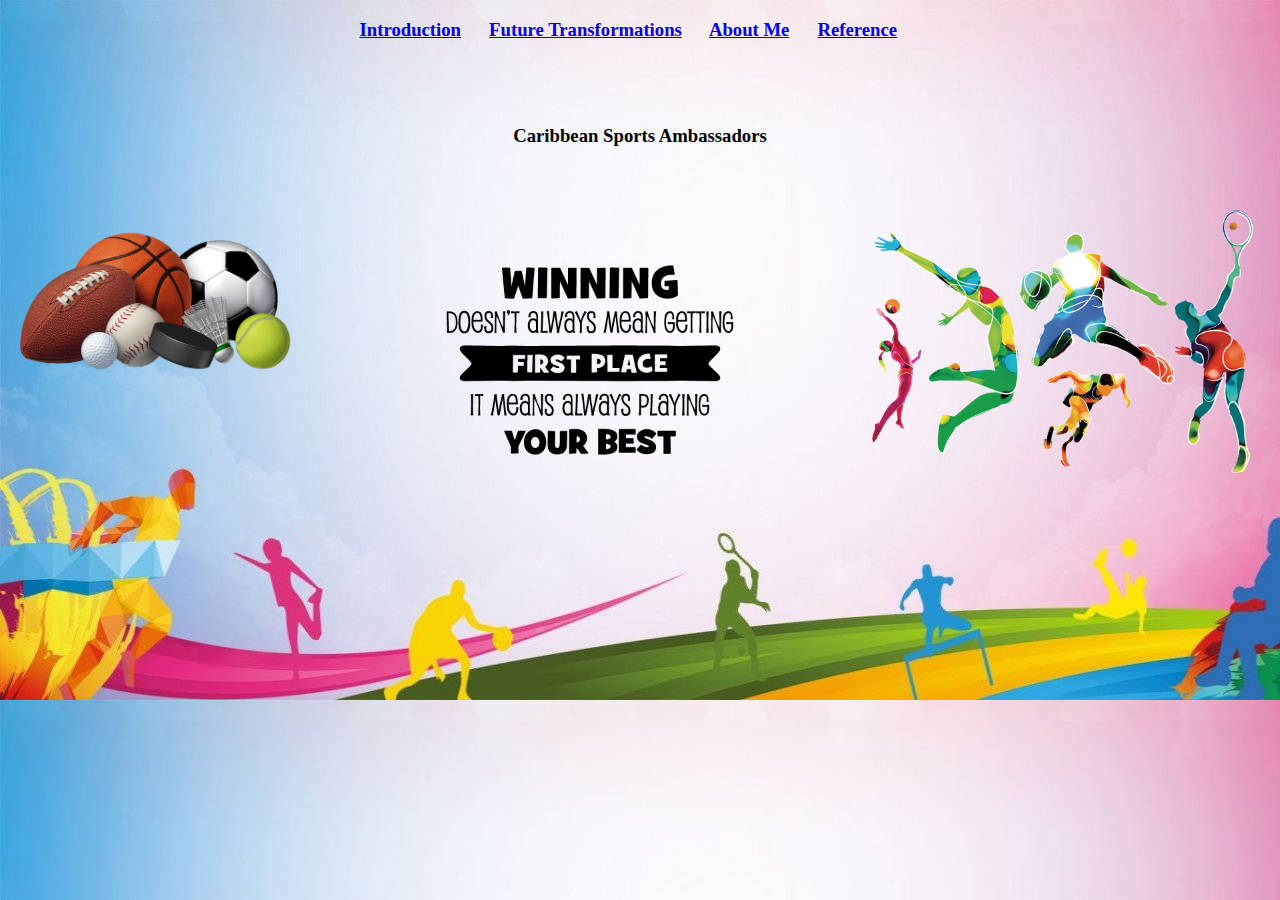
<file: index.html>
<!DOCTYPE html>
<!--Jermaine Cummings,1803522,Indivual assignment #1,sem2_19_20-->
<html >
<font face="times new roman">
<head>
	<title>Caribbean sports Ambassadors</title>
</head>
<body background="sports12.jpg" alink="yellow" vlink="black">
	<h3>
		<center>
		 <nav>
		 		<a href="Introduction.html">Introduction</a>&nbsp;&nbsp;&nbsp;&nbsp;&nbsp;
		 		<a href="Futuretransformation.html">Future Transformations</a>&nbsp;&nbsp;&nbsp;&nbsp;&nbsp;
		 		<a href="aboutme.html">About Me</a>&nbsp;&nbsp;&nbsp;&nbsp;&nbsp;
		 		<a href="reference.html">Reference</a>&nbsp;&nbsp;&nbsp;&nbsp;&nbsp;
		 </nav>
		 <br><br><br>
		 <p >Caribbean Sports Ambassadors</p>
		 <br><br>
		 <img src="sport.png" align="right" width="400">
		 <img src="sport1.png" align="left" width="300">
		 <img src="sport2.png" align="center" width="300">
		 </center>
	</h3>
</body>
</font>
</html>
</file>
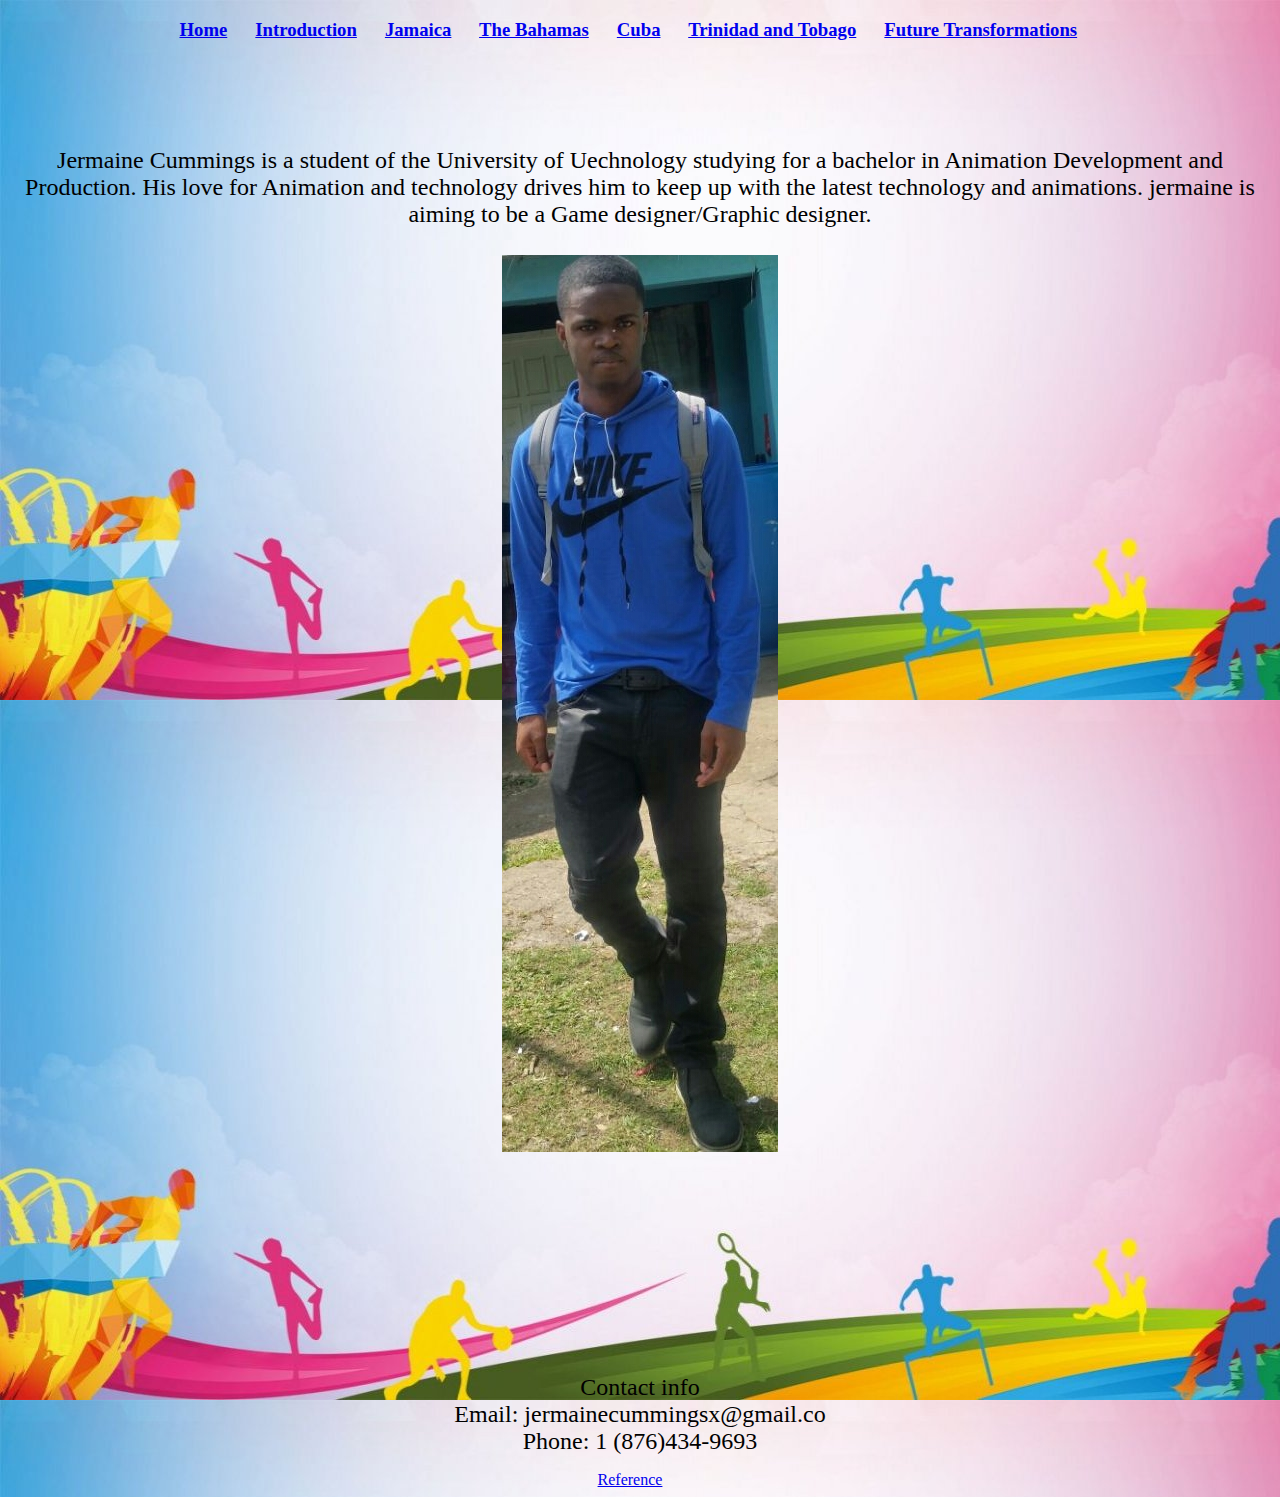
<file: aboutme.html>
<!DOCTYPE html>
<!--Jermaine Cummings,1803522,Indivual assignment #1,sem2_19_20-->
<html >
<font face="times new roman">
<head>
	<title>Caribbean sports Ambassadors</title>
</head>
<body background="sports12.jpg" alink="yellow" vlink="black">
	<h3>
		<center>
		 <nav>
		 	
		 		<a href="index.html">Home</a>&nbsp;&nbsp;&nbsp;&nbsp;&nbsp;
		 		<a href="Introduction.html">Introduction</a>&nbsp;&nbsp;&nbsp;&nbsp;&nbsp;
		 		<a href="jamaica.html">Jamaica</a>&nbsp;&nbsp;&nbsp;&nbsp;&nbsp;
		 		<a href="Bahamas.html">The Bahamas</a>&nbsp;&nbsp;&nbsp;&nbsp;&nbsp;
				<a href="Cuba.html">Cuba</a>&nbsp;&nbsp;&nbsp;&nbsp;&nbsp;
		 		<a href="Trinidad and Tobago.html">Trinidad and Tobago</a>&nbsp;&nbsp;&nbsp;&nbsp;&nbsp;
		 		<a href="Futuretransformation.html">Future Transformations</a>&nbsp;&nbsp;&nbsp;&nbsp;&nbsp;
		 </center>
	</h3>
	<br><br><br><br>
	<p>
		<center>
		<font face="times new roman" size="5">
			Jermaine Cummings is a student of the University of Uechnology studying for a bachelor in Animation Development and Production. His love for Animation and technology drives him to keep up with the latest technology and animations. jermaine is aiming to be a Game designer/Graphic designer.
			<br><br>
			<img src="me2.jpg">
			<br><br><br><br><br><br><br><br><br>
			Contact info
			<Br>
			Email: jermainecummingsx@gmail.co
			<br>
			Phone: 1 (876)434-9693

		 </font>
		</p>
		</center>
	<footer>
		<center>
		 	<a href="reference.html">Reference</a>&nbsp;&nbsp;&nbsp;&nbsp;&nbsp;
		 </center>
	</footer>
</body>
</font>
</html>
</file>
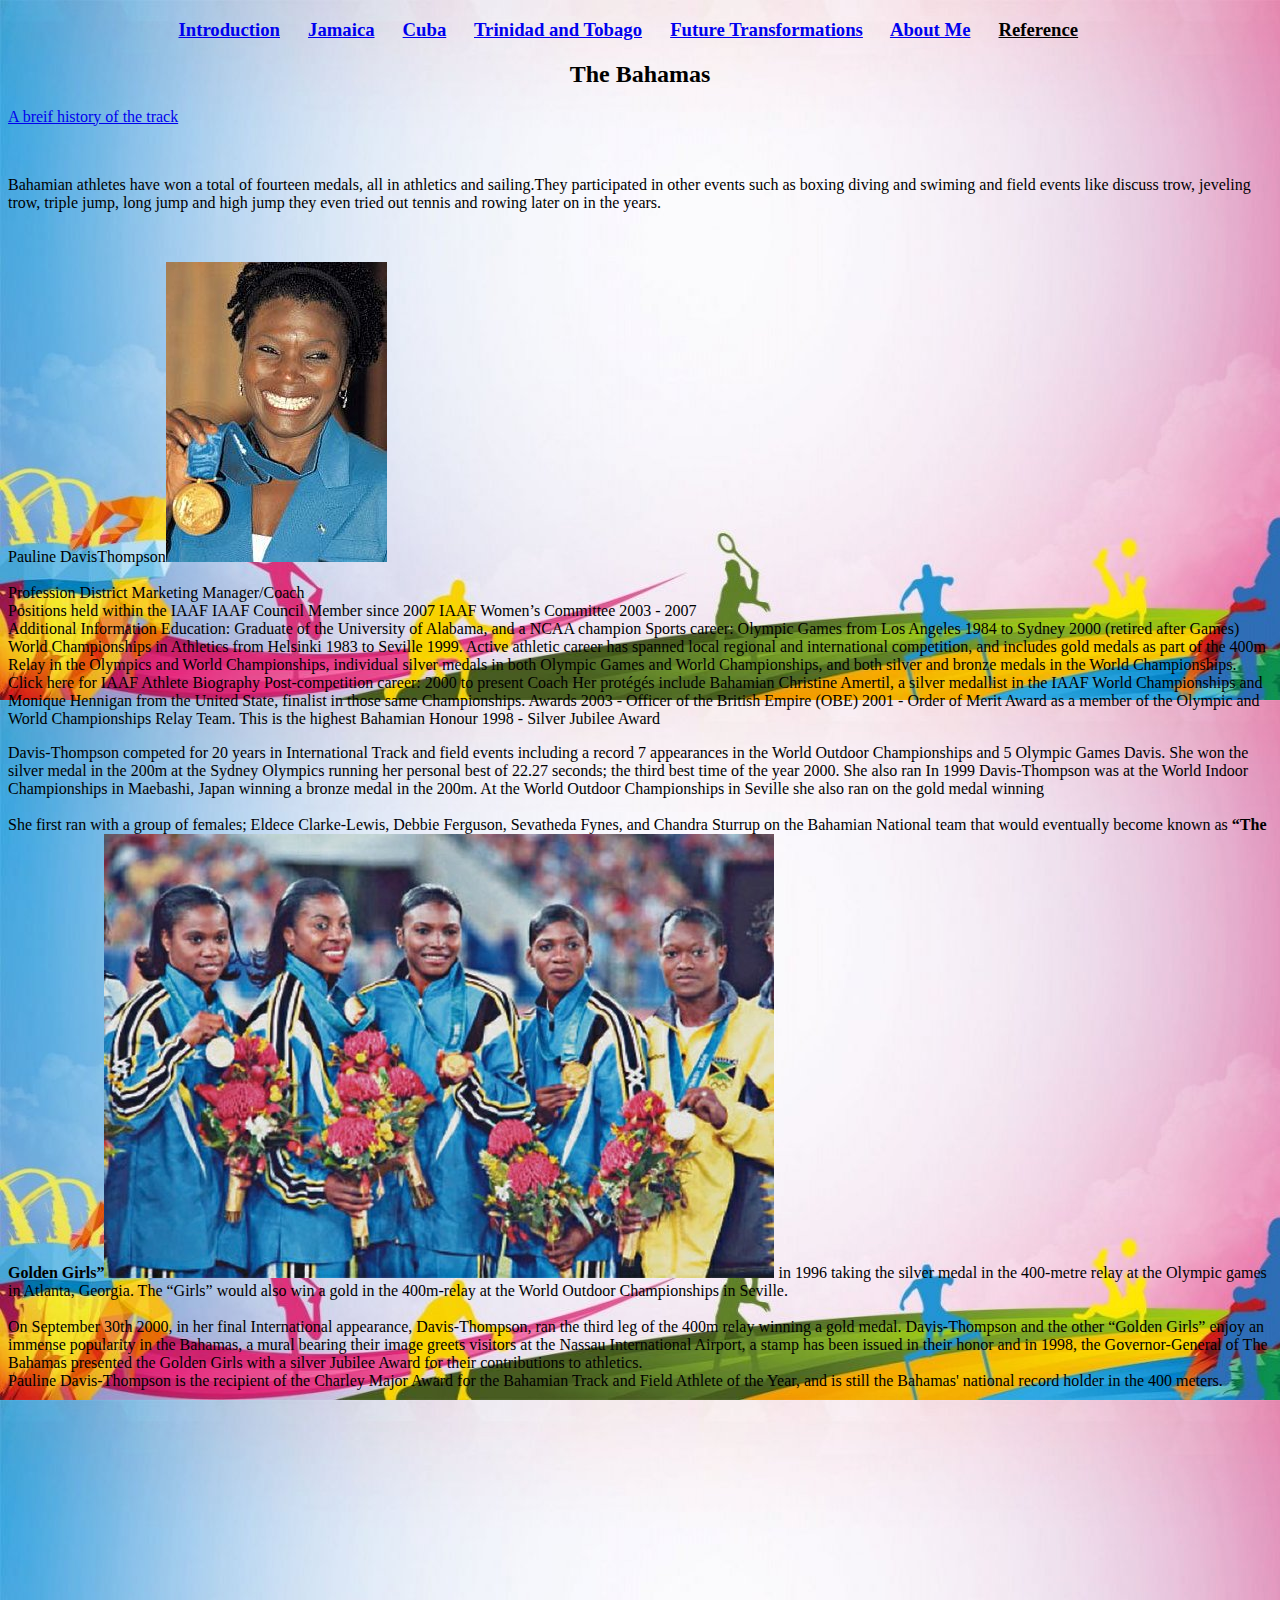
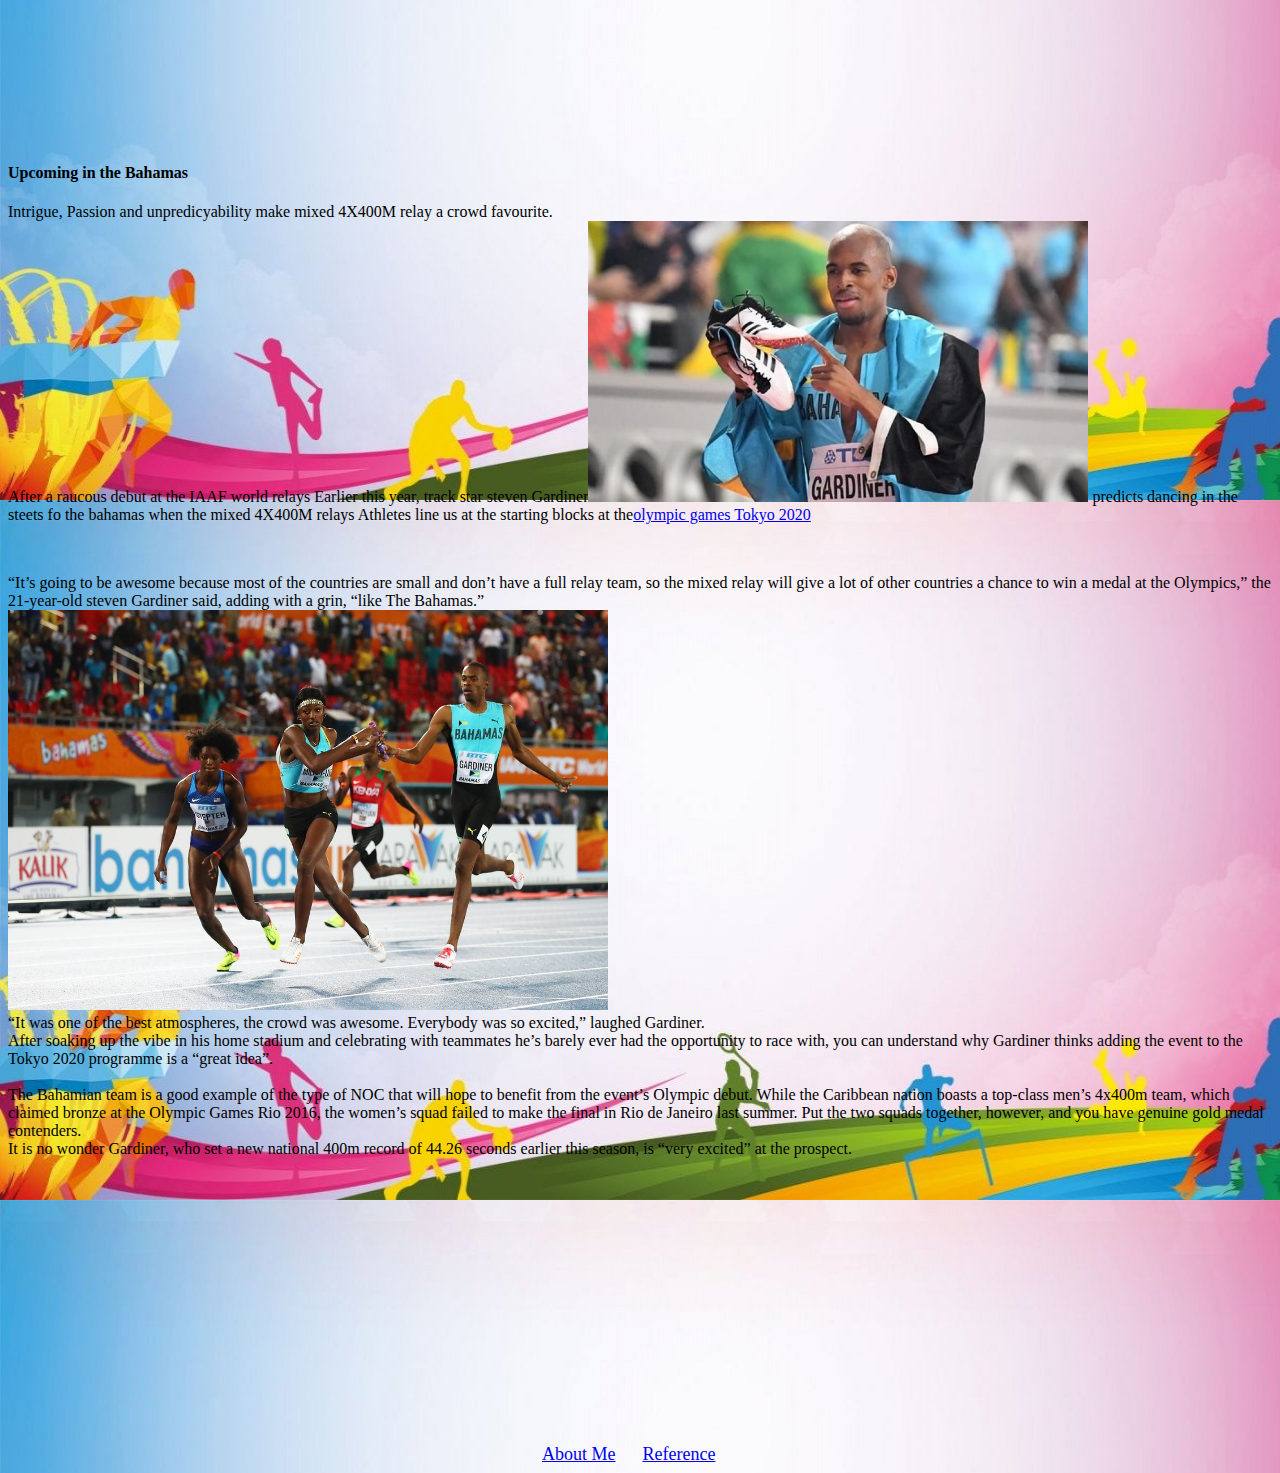
<file: Bahamas.html>
<!DOCTYPE html>
<!--Jermaine Cummings,1803522,Indivual assignment #1,sem2_19_20-->
<html >
<font face="times new roman">
<head>
	<title>Caribbean sports Ambassadors</title>
</head>
<body background="sports12.jpg" alink="yellow" vlink="black">
	<h3>
		<center>
		 <nav>
		 		<a href="Introduction.html">Introduction</a>&nbsp;&nbsp;&nbsp;&nbsp;&nbsp;
		 		<a href="jamaica.html">Jamaica</a>&nbsp;&nbsp;&nbsp;&nbsp;&nbsp;
				<a href="Cuba.html">Cuba</a>&nbsp;&nbsp;&nbsp;&nbsp;&nbsp;
		 		<a href="Trinidad and Tobago.html">Trinidad and Tobago</a>&nbsp;&nbsp;&nbsp;&nbsp;&nbsp;
		 		<a href="Futuretransformation.html">Future Transformations</a>&nbsp;&nbsp;&nbsp;&nbsp;&nbsp;
		 		<a href="aboutme.html">About Me</a>&nbsp;&nbsp;&nbsp;&nbsp;&nbsp;
		 		<a href="">Reference</a>&nbsp;&nbsp;&nbsp;&nbsp;&nbsp;
		 </nav>
		 </center>
	</h3>
	<h2 align="center">The Bahamas</h2>
	<p><p><a href="history.html">A breif history of the track</a></p>
	<br>
	<p>Bahamian athletes have won a total of fourteen medals, all in athletics and sailing.They participated in other events such as boxing diving and swiming and field events like discuss trow, jeveling trow, triple jump, long jump and high jump they even tried out tennis and rowing later on in the years.</p>
	<br>
	<p>Pauline DavisThompson<img src="pauline1.png">
<br><br>
Profession
District Marketing Manager/Coach
<br>
Positions held within the IAAF
IAAF Council Member since 2007
IAAF Women’s Committee 2003 - 2007
<br>
Additional Information
Education:
Graduate of the University of Alabama, and a NCAA champion
Sports career:
Olympic Games from Los Angeles 1984 to Sydney 2000 (retired after Games)
World Championships in Athletics from Helsinki 1983 to Seville 1999.
Active athletic career has spanned local regional and international competition, and includes gold medals as part of the 400m Relay in the Olympics and World Championships, individual silver medals in both Olympic Games and World Championships, and both silver and bronze medals in the World Championships.
Click here for IAAF Athlete Biography
Post-competition career:
2000 to present   Coach
Her protégés include Bahamian Christine Amertil, a silver medallist in the IAAF World Championships and Monique Hennigan from the United State, finalist in those same Championships.

Awards
2003 - Officer of the British Empire (OBE)
2001 - Order of Merit Award as a member of the Olympic and World Championships Relay Team. This is the highest Bahamian Honour
1998 - Silver Jubilee Award</p>
<p>Davis-Thompson competed for 20 years in International Track and field events including a record 7 appearances in the World Outdoor Championships and 5 Olympic Games Davis. She won the silver medal in the 200m at the Sydney Olympics running her personal best of 22.27 seconds; the third best time of the year 2000. She also ran In 1999 Davis-Thompson was at the World Indoor Championships in Maebashi, Japan winning a bronze medal in the 200m. At the World Outdoor Championships in Seville she also ran on the gold medal winning
<br><br>
She first ran with a group of females; Eldece Clarke-Lewis, Debbie Ferguson, Sevatheda Fynes, and Chandra Sturrup on the Bahamian National team that would eventually become known as<b> “The Golden Girls”</b><img src="golden.jpg"> in 1996 taking the silver medal in the 400-metre relay at the Olympic games in Atlanta, Georgia. The “Girls” would also win a gold in the 400m-relay at the World Outdoor Championships in Seville.
<br><br>
On September 30th 2000, in her final International appearance, Davis-Thompson, ran the third leg of the 400m relay winning a gold medal. Davis-Thompson and the other “Golden Girls” enjoy an immense popularity in the Bahamas, a mural bearing their image greets visitors at the Nassau International Airport, a stamp has been issued in their honor and in 1998, the Governor-General of The Bahamas presented the Golden Girls with a silver Jubilee Award for their contributions to athletics.
<br>
Pauline Davis-Thompson is the recipient of the Charley Major Award for the Bahamian Track and Field Athlete of the Year, and is still the Bahamas' national record holder in the 400 meters.</p>
<iframe width="560" height="315" src="https://www.youtube.com/embed/1hAPnbBp_m8" frameborder="0" allow="accelerometer; autoplay; encrypted-media; gyroscope; picture-in-picture" allowfullscreen></iframe>
<br><br>
<h4>Upcoming in the Bahamas</h4>
<p>Intrigue, Passion and unpredicyability make mixed 4X400M relay a crowd favourite.
<br>
After a raucous debut at the IAAF world relays Earlier this year, track star steven Gardiner<a href="https://en.wikipedia.org/wiki/Steven_Gardiner"><img src="gardinergold.jpg" width="500"></a> predicts dancing in the steets fo the bahamas when the mixed 4X400M relays Athletes line us at the starting blocks at the<a href="https://www.olympic.org/tokyo-2020">olympic games Tokyo 2020</a> </p>
<br>
<p>“It’s going to be awesome because most of the countries are small and don’t have a full relay team, so the mixed relay will give a lot of other countries a chance to win a medal at the Olympics,” the 21-year-old steven Gardiner said, adding with a grin, “like The Bahamas.”
	<br>
	<img src="mixed.jpg" width="600">
	<br>
	“It was one of the best atmospheres, the crowd was awesome. Everybody was so excited,” laughed Gardiner.
<br>
After soaking up the vibe in his home stadium and celebrating with teammates he’s barely ever had the opportunity to race with, you can understand why Gardiner thinks adding the event to the Tokyo 2020 programme is a “great idea”.
<br>
<br>
The Bahamian team is a good example of the type of NOC that will hope to benefit from the event’s Olympic debut. While the Caribbean nation boasts a top-class men’s 4x400m team, which claimed bronze at the Olympic Games Rio 2016, the women’s squad failed to make the final in Rio de Janeiro last summer. Put the two squads together, however, and you have genuine gold medal contenders.
<br>
It is no wonder Gardiner, who set a new national 400m record of 44.26 seconds earlier this season, is “very excited” at the prospect.
</p>
<br><br><br><br><br><br><br><br><br><br><br><br><br><br><br>
<footer>
	<center>
	<font size="4">
		<a href="aboutme.html">About Me</a>&nbsp;&nbsp;&nbsp;&nbsp;&nbsp;
		<a href="reference.html">Reference</a>&nbsp;&nbsp;&nbsp;&nbsp;&nbsp;
	</font>
	</center>
</footer>
</font>
</html>
</file>
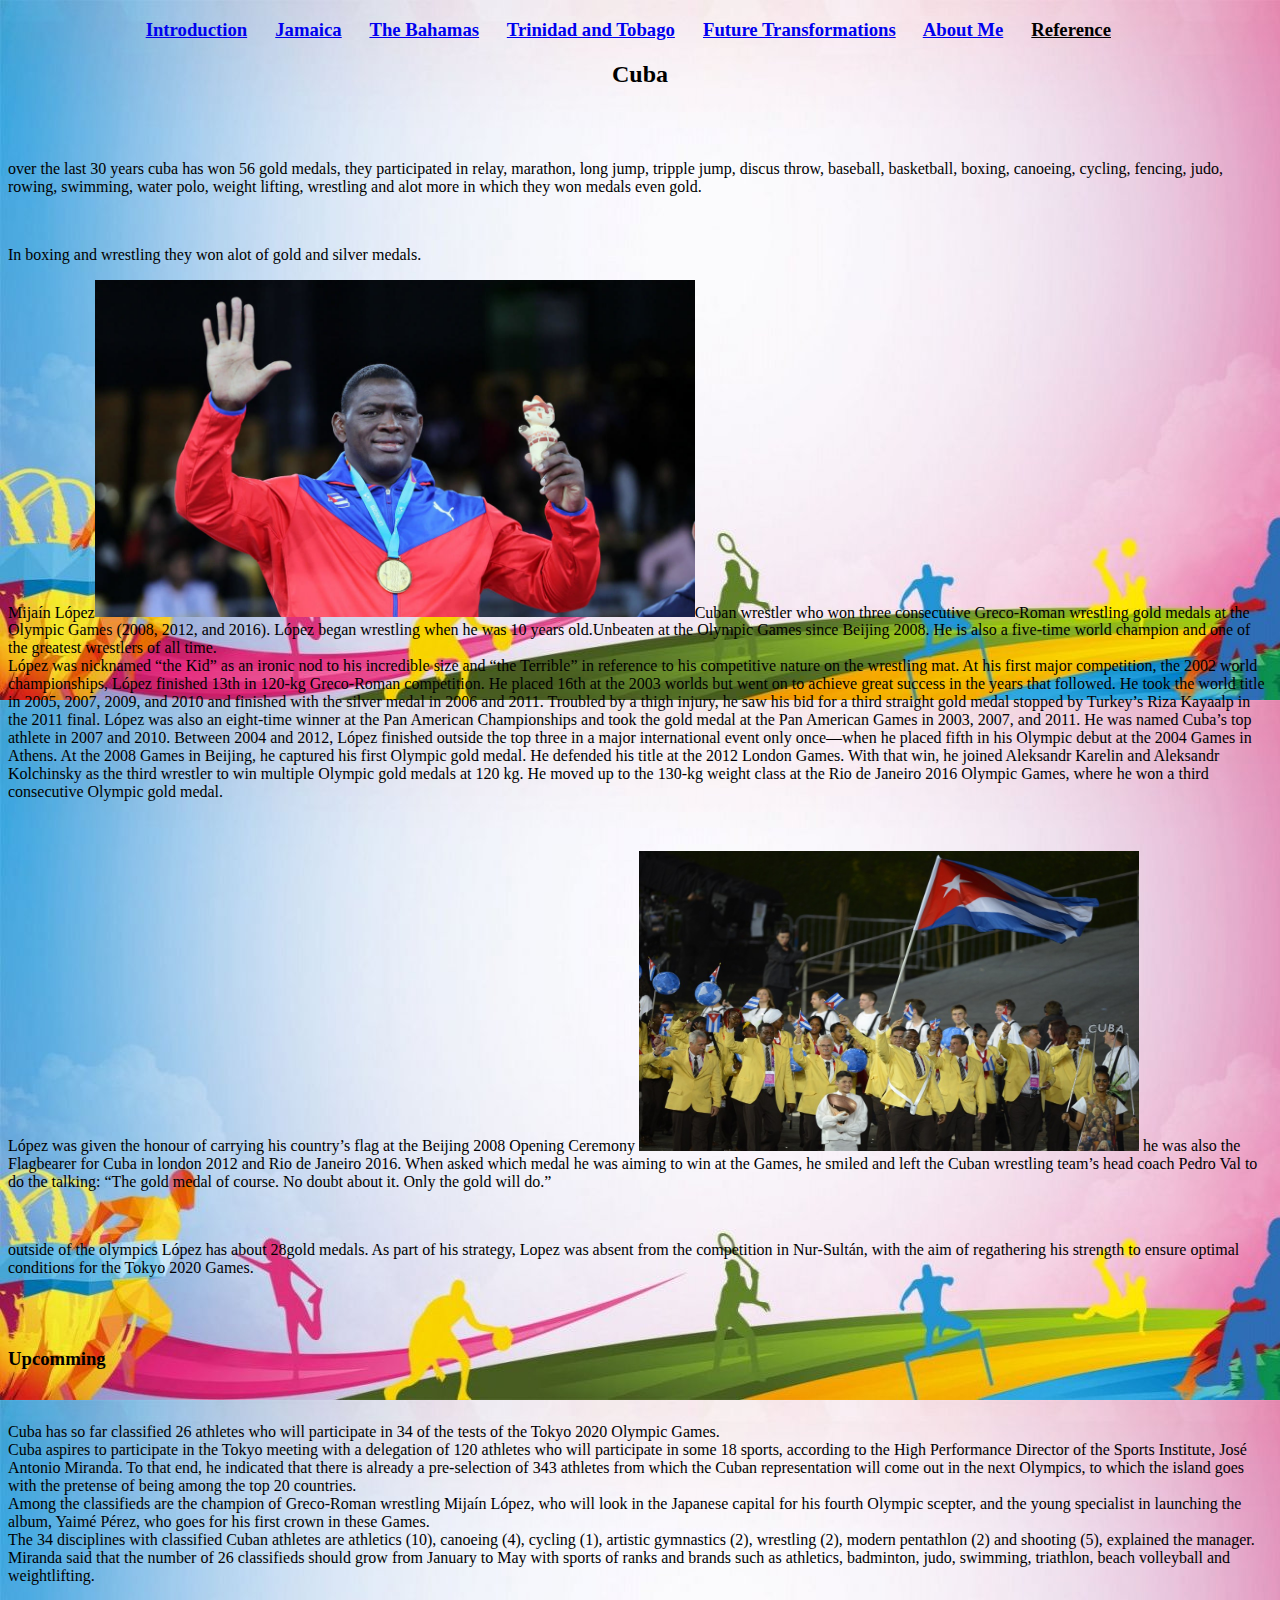
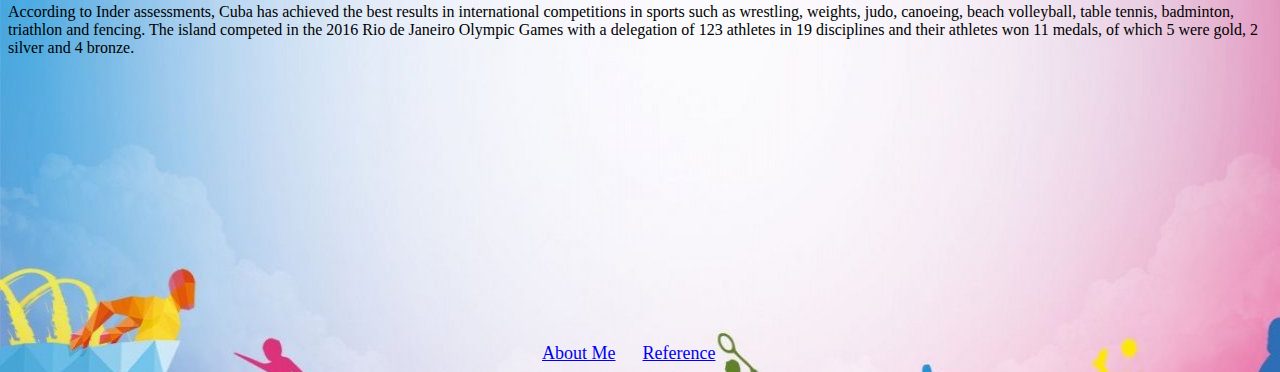
<file: Cuba.html>
<!DOCTYPE html>
<!--Jermaine Cummings,1803522,Indivual assignment #1,sem2_19_20-->
<html >
<font face="times new roman">
<head>
	<title>Caribbean sports Ambassadors</title>
</head>
<body background="sports12.jpg" alink="yellow" vlink="black">
	<h3>
		<center>
		 <nav>
		 		<a href="Introduction.html">Introduction</a>&nbsp;&nbsp;&nbsp;&nbsp;&nbsp;
		 		<a href="jamaica.html">Jamaica</a>&nbsp;&nbsp;&nbsp;&nbsp;&nbsp;
		 		<a href="Bahamas.html">The Bahamas</a>&nbsp;&nbsp;&nbsp;&nbsp;&nbsp;
		 		<a href="Trinidad and Tobago.html">Trinidad and Tobago</a>&nbsp;&nbsp;&nbsp;&nbsp;&nbsp;
		 		<a href="Futuretransformation.html">Future Transformations</a>&nbsp;&nbsp;&nbsp;&nbsp;&nbsp;
		 		<a href="aboutme.html">About Me</a>&nbsp;&nbsp;&nbsp;&nbsp;&nbsp;
		 		<a href="">Reference</a>&nbsp;&nbsp;&nbsp;&nbsp;&nbsp;
		 </nav>
		 </center>
	</h3>
	<h2 align="center">Cuba</h2>
	<br><br>
	<p>over the last 30 years cuba has won 56 gold medals, they participated in relay, marathon, long jump, tripple jump, discus throw, baseball, basketball, boxing, canoeing, cycling, fencing, judo, rowing, swimming, water polo, weight lifting, wrestling and alot more in which they won medals even gold. </p><br>
	<p>In boxing and wrestling they won alot of gold and silver medals.</p>
	<p>Mijaín López<img src="Mijaín.jpg" width="600">Cuban wrestler who won three consecutive Greco-Roman wrestling gold medals at the Olympic Games (2008, 2012, and 2016). López began wrestling when he was 10 years old.Unbeaten at the Olympic Games since Beijing 2008. He is also a five-time world champion and one of the greatest wrestlers of all time.
		<br>
	 López was nicknamed “the Kid” as an ironic nod to his incredible size and “the Terrible” in reference to his competitive nature on the wrestling mat. At his first major competition, the 2002 world championships, López finished 13th in 120-kg Greco-Roman competition. He placed 16th at the 2003 worlds but went on to achieve great success in the years that followed. He took the world title in 2005, 2007, 2009, and 2010 and finished with the silver medal in 2006 and 2011. Troubled by a thigh injury, he saw his bid for a third straight gold medal stopped by Turkey’s Riza Kayaalp in the 2011 final. López was also an eight-time winner at the Pan American Championships and took the gold medal at the Pan American Games in 2003, 2007, and 2011. He was named Cuba’s top athlete in 2007 and 2010.

Between 2004 and 2012, López finished outside the top three in a major international event only once—when he placed fifth in his Olympic debut at the 2004 Games in Athens. At the 2008 Games in Beijing, he captured his first Olympic gold medal. He defended his title at the 2012 London Games. With that win, he joined Aleksandr Karelin and Aleksandr Kolchinsky as the third wrestler to win multiple Olympic gold medals at 120 kg. He moved up to the 130-kg weight class at the Rio de Janeiro 2016 Olympic Games, where he won a third consecutive Olympic gold medal.

</p>
	<br>
	<p>López was given the honour of carrying his country’s flag at the Beijing 2008 Opening Ceremony <img src="mijainflag.jpg" width="500" height="300"> he was also the Flagbearer for  Cuba in london 2012 and Rio de Janeiro 2016. When asked which medal he was aiming to win at the Games, he smiled and left the Cuban wrestling team’s head coach Pedro Val to do the talking: “The gold medal of course. No doubt about it. Only the gold will do.”</p>
	<br>
	<p>outside of the olympics López has about 28gold medals.
	As part of his strategy, Lopez was absent from the competition in Nur-Sultán, with the aim of regathering his strength to ensure optimal conditions for the Tokyo 2020 Games.</p>
	<br><br>
	<h3>Upcomming</h3>
	<br>
	<p>Cuba has so far classified 26 athletes who will participate in 34 of the tests of the Tokyo 2020 Olympic Games.
		<br>
	Cuba aspires to participate in the Tokyo meeting with a delegation of 120 athletes who will participate in some 18 sports, according to the High Performance Director of the Sports Institute, José Antonio Miranda.
To that end, he indicated that there is already a pre-selection of 343 athletes from which the Cuban representation will come out in the next Olympics, to which the island goes with the pretense of being among the top 20 countries.
<br>
Among the classifieds are the champion of Greco-Roman wrestling Mijaín López, who will look in the Japanese capital for his fourth Olympic scepter, and the young specialist in launching the album, Yaimé Pérez, who goes for his first crown in these Games.
<br>
The 34 disciplines with classified Cuban athletes are athletics (10), canoeing (4), cycling (1), artistic gymnastics (2), wrestling (2), modern pentathlon (2) and shooting (5), explained the manager.
<br>
Miranda said that the number of 26 classifieds should grow from January to May with sports of ranks and brands such as athletics, badminton, judo, swimming, triathlon, beach volleyball and weightlifting.
<br><br>
According to Inder assessments, Cuba has achieved the best results in international competitions in sports such as wrestling, weights, judo, canoeing, beach volleyball, table tennis, badminton, triathlon and fencing.

The island competed in the 2016 Rio de Janeiro Olympic Games with a delegation of 123 athletes in 19 disciplines and their athletes won 11 medals, of which 5 were gold, 2 silver and 4 bronze.</p>
<br><br><br><br><br><br><br><br><br><br><br><br><br><br><br>
<footer>
	<center>
	<font size="4">
		<a href="aboutme.html">About Me</a>&nbsp;&nbsp;&nbsp;&nbsp;&nbsp;
		<a href="reference.html">Reference</a>&nbsp;&nbsp;&nbsp;&nbsp;&nbsp;
	</font>
	</center>
</footer>
</font>
</html>
</file>
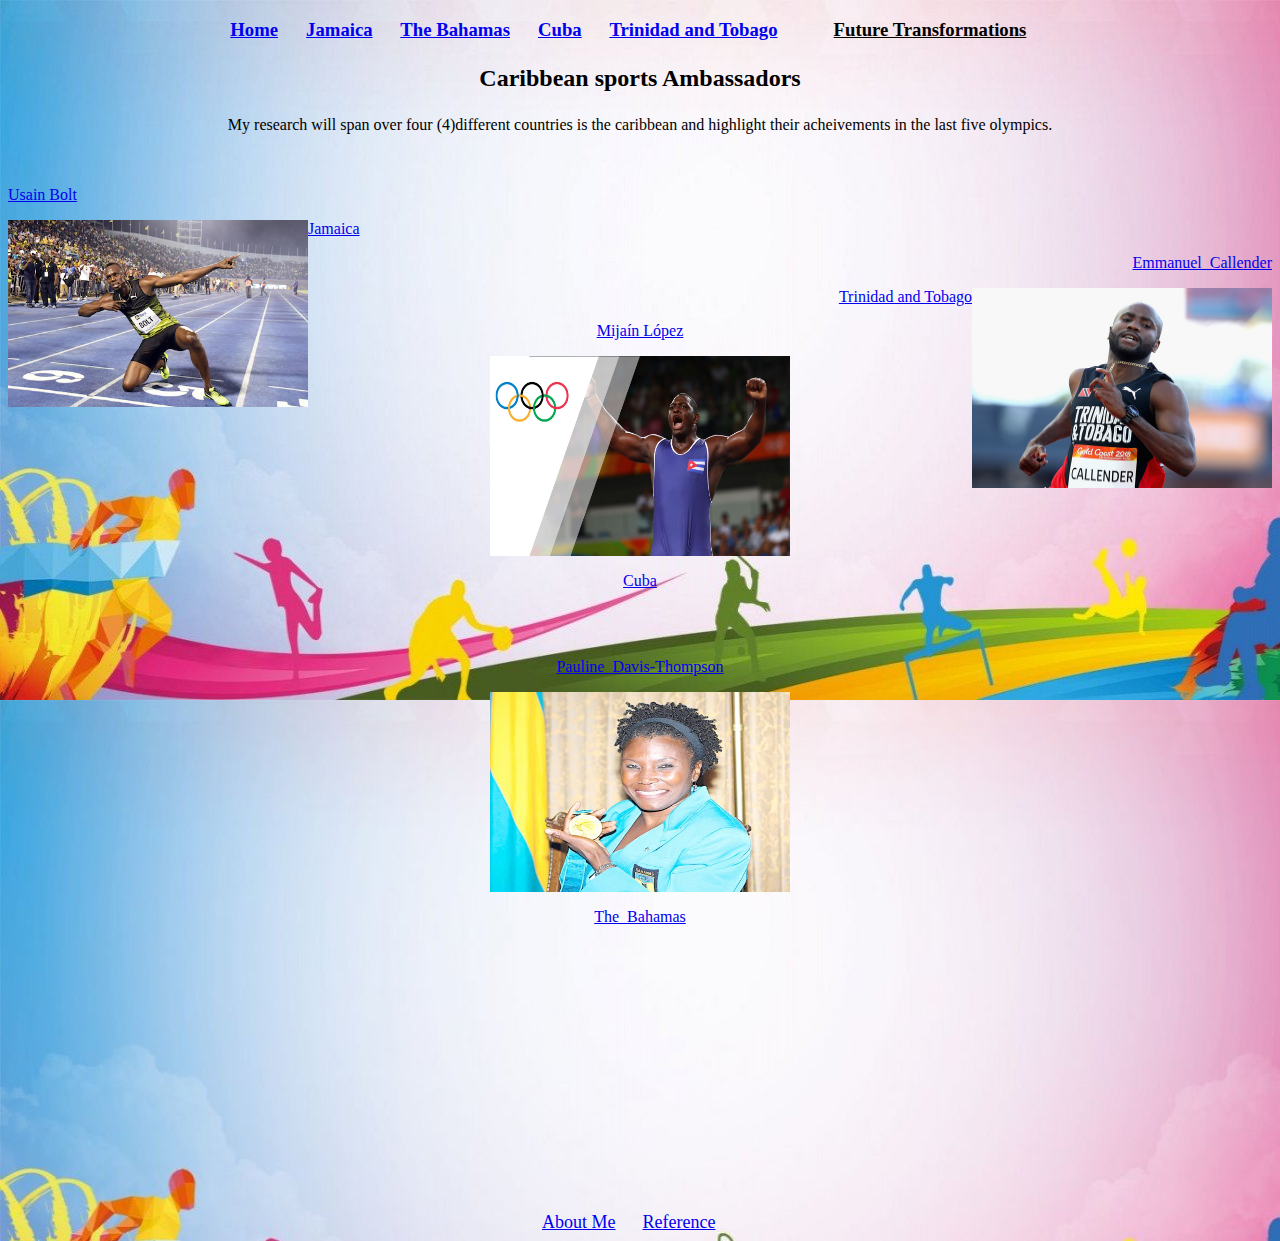
<file: Introduction.html>
<!DOCTYPE html>
<!--Jermaine Cummings,1803522,Indivual assignment #1,sem2_19_20-->
<html >
<font face="times new roman">
<head>
	<title>Caribbean sports Ambassadors</title>
</head>
<body background="sports12.jpg" alink="yellow" vlink="black">
	<h3>
		<center>
		 <nav>
		 	
		 		<a href="index.html">Home</a>&nbsp;&nbsp;&nbsp;&nbsp;&nbsp;
		 		<a href="jamaica.html">Jamaica</a>&nbsp;&nbsp;&nbsp;&nbsp;&nbsp;
		 		<a href="Bahamas.html">The Bahamas</a>&nbsp;&nbsp;&nbsp;&nbsp;&nbsp;
				<a href="Cuba.html">Cuba</a>&nbsp;&nbsp;&nbsp;&nbsp;&nbsp;
		 		<a href="Trinidad and Tobago.html">Trinidad and Tobago</a>&nbsp;&nbsp;&nbsp;&nbsp;&nbsp;
		 		<a href=""></a>&nbsp;&nbsp;&nbsp;&nbsp;&nbsp;
		 		<a href="">Future Transformations</a>&nbsp;&nbsp;&nbsp;&nbsp;&nbsp;
		 </nav>
		 <font face="times new roman" size="5">
		 <p>Caribbean sports Ambassadors</p>
		</font>
		</h3>
		 <center>
		 <p>
		<font face="times new roman" size="3">
		 My research will span over four (4)different countries is the caribbean and highlight their acheivements in the last five olympics.
		 <br><br><br>
		<p><a href="https://en.wikipedia.org/wiki/Usain_Bolt"><p align="left">Usain Bolt</p><img src="bolt.jpg" align="left" width="300" height="auto"></a></p><p align="left"><a href="https://en.wikipedia.org/wiki/Jamaica">Jamaica</a></p>
		<p><a href="https://en.wikipedia.org/wiki/Emmanuel_Callender"><p align="right">Emmanuel_Callender</p><img src="emmanuel.jpg" align="right" width="300"
		 height="200"></a><p align="right"><a href="https://en.wikipedia.org/wiki/Trinidad_and_Tobago">Trinidad and Tobago</a></p>
		<p> <a href="https://en.wikipedia.org/wiki/Mija%C3%ADn_L%C3%B3pez"><p>Mijaín López</p><img src="lopez.jpg" width="300" height="200" align="center"></a></p><p><a href="https://en.wikipedia.org/wiki/Cuba">Cuba</a></p><br><br>
		 <p><a href="https://en.wikipedia.org/wiki/Pauline_Davis-Thompson"><p align="center">Pauline_Davis-Thompson</p><img src="pauline.png" align="top" width="300"
		 height="200"></a></p><p><a href="https://en.wikipedia.org/wiki/The_Bahamas">The_Bahamas</a></p>
		</font>
		</p>
		 </center>
</body>
<br><br><br><br><br><br><br><br><br><br><br><br><br><br><br>
<footer>
	<center>
	<font size="4">
		<a href="aboutme.html">About Me</a>&nbsp;&nbsp;&nbsp;&nbsp;&nbsp;
		<a href="reference.html">Reference</a>&nbsp;&nbsp;&nbsp;&nbsp;&nbsp;
	</font>
	</center>
</footer>
</font>
</html>
</file>
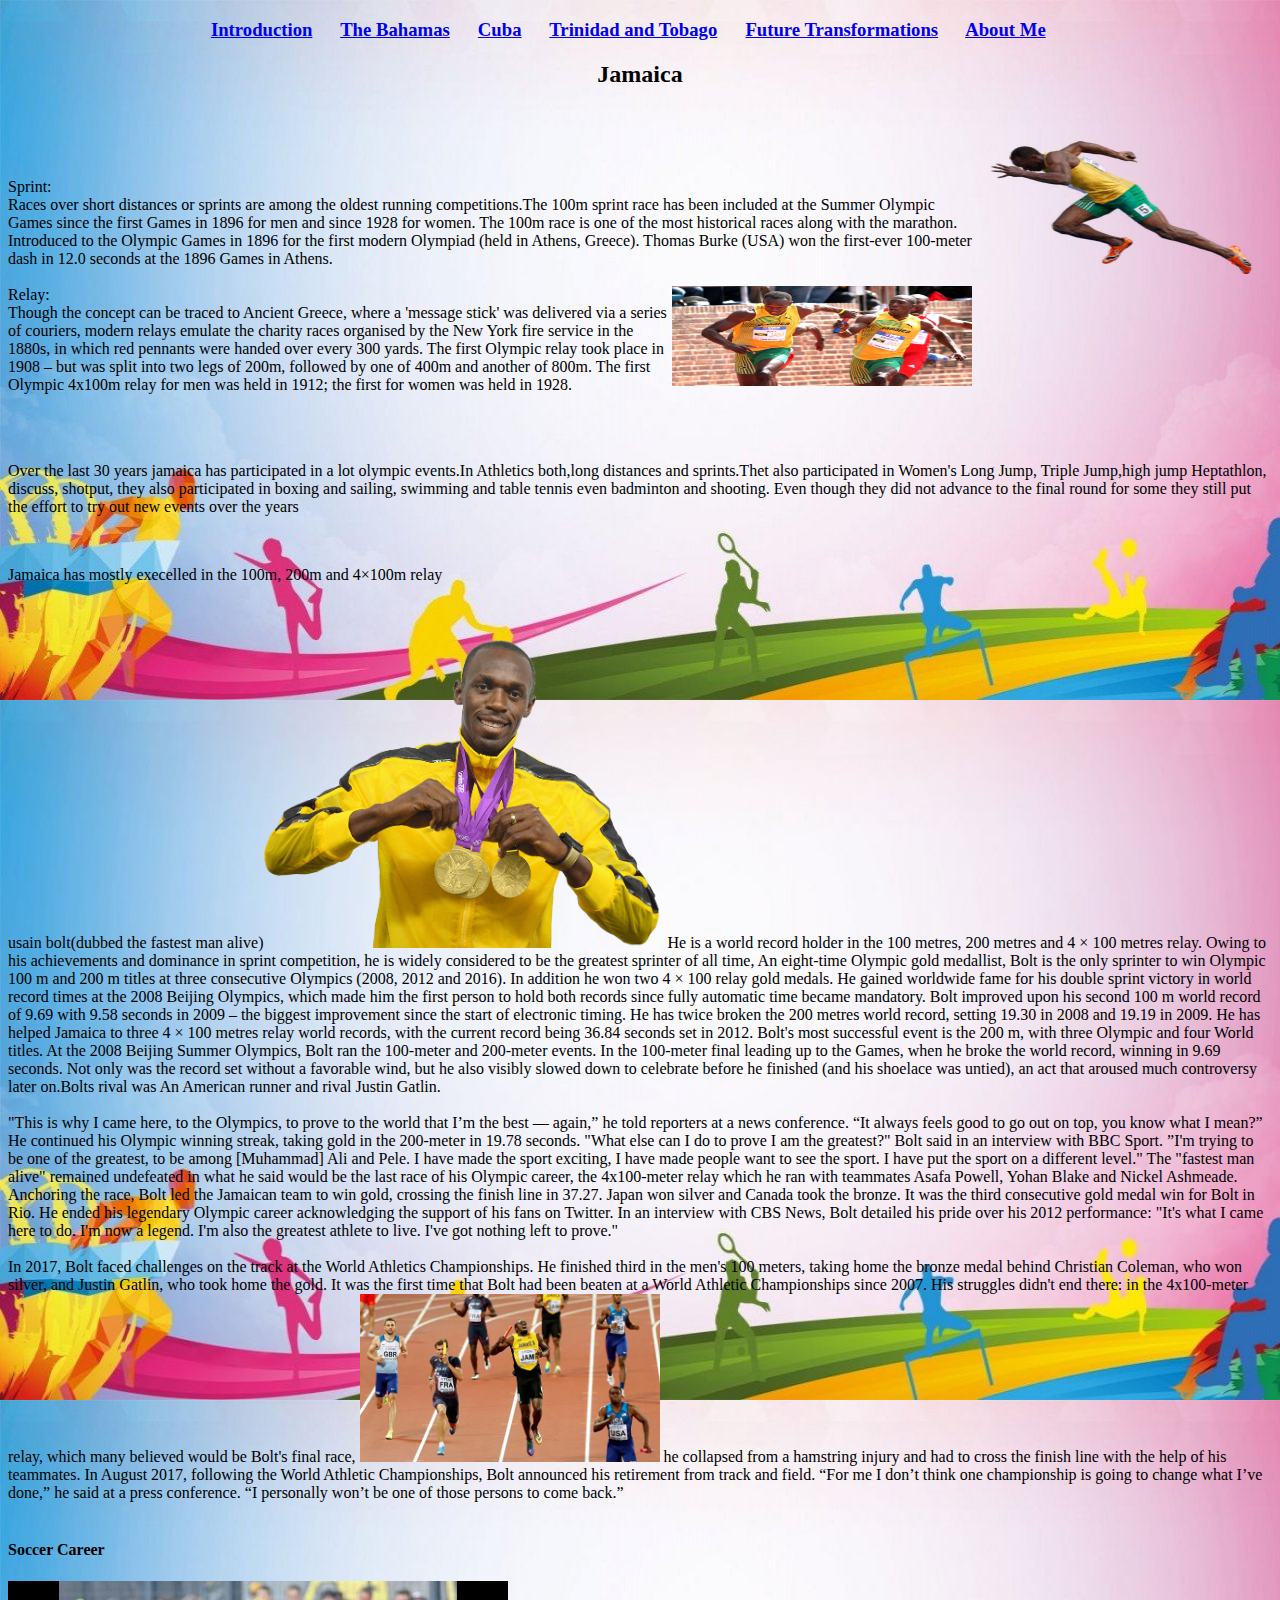
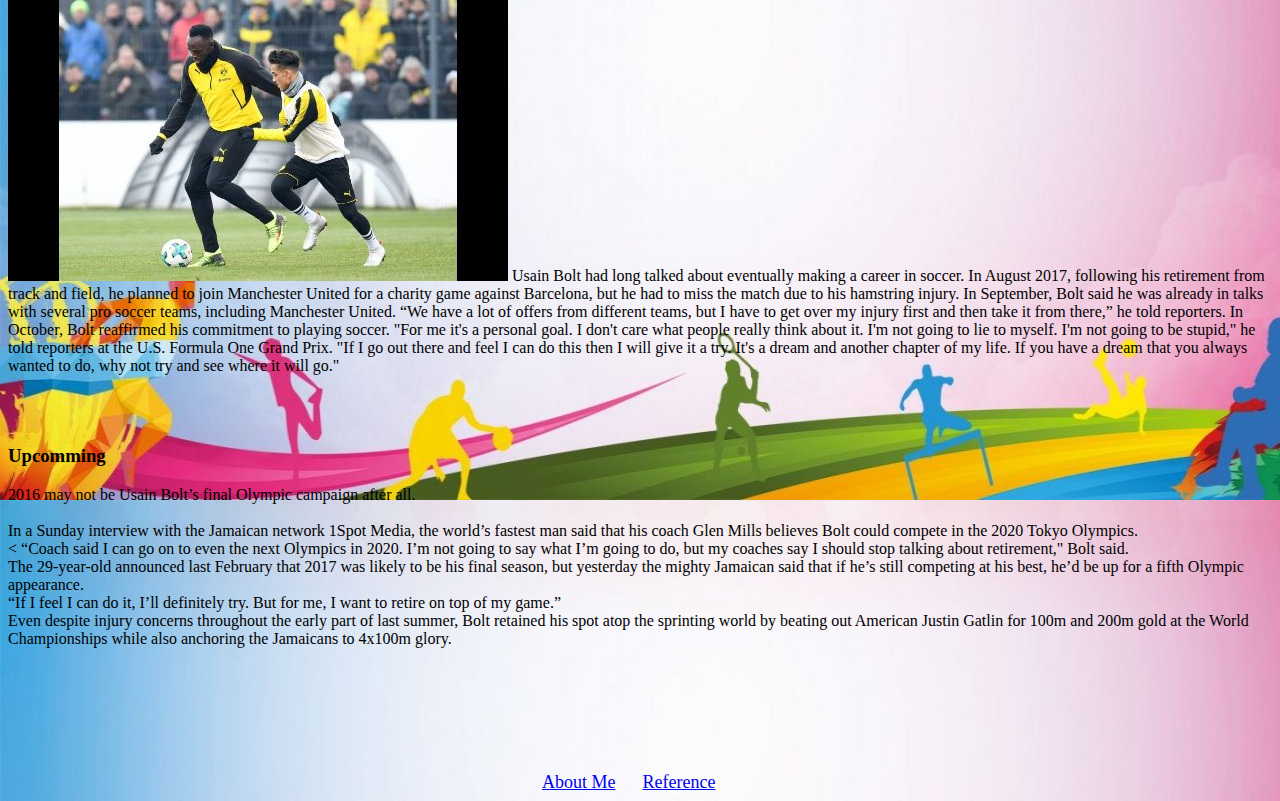
<file: Jamaica.html>
<!DOCTYPE html>
<!--Jermaine Cummings,1803522,Indivual assignment #1,sem2_19_20-->
<html >
<font face="times new roman">
<head>
	<title>Caribbean sports Ambassadors</title>
</head>
<body background="sports12.jpg" alink="yellow" vlink="black">
	<h3>
		<center>
		 <nav>
		 		<a href="Introduction.html">Introduction</a>&nbsp;&nbsp;&nbsp;&nbsp;&nbsp;
		 		<a href="Bahamas.html">The Bahamas</a>&nbsp;&nbsp;&nbsp;&nbsp;&nbsp;
				<a href="Cuba.html">Cuba</a>&nbsp;&nbsp;&nbsp;&nbsp;&nbsp;
		 		<a href="Trinidad and Tobago.html">Trinidad and Tobago</a>&nbsp;&nbsp;&nbsp;&nbsp;&nbsp;
		 		<a href="Futuretransformation.html">Future Transformations</a>&nbsp;&nbsp;&nbsp;&nbsp;&nbsp;
		 		<a href="aboutme.html">About Me</a>&nbsp;&nbsp;&nbsp;&nbsp;&nbsp;
		 	
		 </nav>
		 </center>
	</h3>
	<h2 align="center">Jamaica</h2>
	<img src="sprint.png" width="300" height="200" align="right">
	<br><br><br>
	<p>Sprint:
		<br>
	Races over short distances or sprints are among the oldest running competitions.The 100m sprint race has been included at the Summer Olympic Games since the first Games in 1896 for men and since 1928 for women. The 100m race is one of the most historical races along with the marathon. Introduced to the Olympic Games in 1896 for the first modern Olympiad (held in Athens, Greece). Thomas Burke (USA) won the first-ever 100-meter dash in 12.0 seconds at the 1896 Games in Athens.
	<br><br>
	<img src="relay.png" width="300" height="100" align="right">
	Relay:
	<br>
	Though the concept can be traced to Ancient Greece, where a 'message stick' was delivered via a series of couriers, modern relays emulate the charity races organised by the New York fire service in the 1880s, in which red pennants were handed over every 300 yards.
	The first Olympic relay took place in 1908 – but was split into two legs of 200m, followed by one of 400m and another of 800m. The first Olympic 4x100m relay for men was held in 1912; the first for women was held in 1928.
</p>
<br><br>
<p>Over the last 30 years jamaica has participated in a lot olympic events.In Athletics both,long distances and sprints.Thet also participated in Women's Long Jump, Triple Jump,high jump Heptathlon, discuss, shotput, they also participated in boxing and sailing, swimming and table tennis even badminton and shooting. Even though they did not advance to the final round for some they still put the effort to try out new events over the years
 </p>
 <br>
 <p>Jamaica has mostly execelled in the 100m, 200m and 4×100m relay</p>
 <p>usain bolt(dubbed the fastest man alive)<img src="usainmedal.png"  width="400"> He is a world record holder in the 100 metres, 200 metres and 4 × 100 metres relay. Owing to his achievements and dominance in sprint competition, he is widely considered to be the greatest sprinter of all time,
 An eight-time Olympic gold medallist, Bolt is the only sprinter to win Olympic 100 m and 200 m titles at three consecutive Olympics (2008, 2012 and 2016). In addition he won two 4 × 100 relay gold medals. He gained worldwide fame for his double sprint victory in world record times at the 2008 Beijing Olympics, which made him the first person to hold both records since fully automatic time became mandatory. Bolt improved upon his second 100 m world record of 9.69 with 9.58 seconds in 2009 – the biggest improvement since the start of electronic timing. He has twice broken the 200 metres world record, setting 19.30 in 2008 and 19.19 in 2009. He has helped Jamaica to three 4 × 100 metres relay world records, with the current record being 36.84 seconds set in 2012. Bolt's most successful event is the 200 m, with three Olympic and four World titles. At the 2008 Beijing Summer Olympics, Bolt ran the 100-meter and 200-meter events. In the 100-meter final leading up to the Games, when he broke the world record, winning in 9.69 seconds. Not only was the record set without a favorable wind, but he also visibly slowed down to celebrate before he finished (and his shoelace was untied), an act that aroused much controversy later on.Bolts rival was An American runner and rival Justin Gatlin.
 <br><br>
 "This is why I came here, to the Olympics, to prove to the world that I’m the best — again,” he told reporters at a news conference. “It always feels good to go out on top, you know what I mean?”

He continued his Olympic winning streak, taking gold in the 200-meter in 19.78 seconds. "What else can I do to prove I am the greatest?" Bolt said in an interview with BBC Sport. ”I'm trying to be one of the greatest, to be among [Muhammad] Ali and Pele. I have made the sport exciting, I have made people want to see the sport. I have put the sport on a different level."

The "fastest man alive" remained undefeated in what he said would be the last race of his Olympic career, the 4x100-meter relay which he ran with teammates Asafa Powell, Yohan Blake and Nickel Ashmeade. Anchoring the race, Bolt led the Jamaican team to win gold, crossing the finish line in 37.27. Japan won silver and Canada took the bronze. It was the third consecutive gold medal win for Bolt in Rio. He ended his legendary Olympic career acknowledging the support of his fans on Twitter.

In an interview with CBS News, Bolt detailed his pride over his 2012 performance: "It's what I came here to do. I'm now a legend. I'm also the greatest athlete to live. I've got nothing left to prove."
<br><br>
In 2017, Bolt faced challenges on the track at the World Athletics Championships. He finished third in the men's 100 meters, taking home the bronze medal behind Christian Coleman, who won silver, and Justin Gatlin, who took home the gold. It was the first time that Bolt had been beaten at a World Athletic Championships since 2007. His struggles didn't end there: in the 4x100-meter relay, which many believed would be Bolt's final race, <img src="boltinjury.jpg" width="300"> he collapsed from a hamstring injury and had to cross the finish line with the help of his teammates.
In August 2017, following the World Athletic Championships, Bolt announced his retirement from track and field. “For me I don’t think one championship is going to change what I’ve done,” he said at a press conference. “I personally won’t be one of those persons to come back.”
<br><br>
<h4>Soccer Career</h4>
<img src="boltballa.jpg">
Usain Bolt had long talked about eventually making a career in soccer. In August 2017, following his retirement from track and field, he planned to join Manchester United for a charity game against Barcelona, but he had to miss the match due to his hamstring injury. In September, Bolt said he was already in talks with several pro soccer teams, including Manchester United. “We have a lot of offers from different teams, but I have to get over my injury first and then take it from there,” he told reporters.

In October, Bolt reaffirmed his commitment to playing soccer. "For me it's a personal goal. I don't care what people really think about it. I'm not going to lie to myself. I'm not going to be stupid," he told reporters at the U.S. Formula One Grand Prix. "If I go out there and feel I can do this then I will give it a try. It's a dream and another chapter of my life. If you have a dream that you always wanted to do, why not try and see where it will go."
<p>
	<br><br>
	<h3>Upcomming</h3>
	<p>2016 may not be Usain Bolt’s final Olympic campaign after all.
<br><br>
In a Sunday interview with the Jamaican network 1Spot Media, the world’s fastest man said that his coach Glen Mills believes Bolt could compete in the 2020 Tokyo Olympics. 
<br><
“Coach said I can go on to even the next Olympics in 2020. I’m not going to say what I’m going to do, but my coaches say I should stop talking about retirement," Bolt said. 
<br>
The 29-year-old announced last February that 2017 was likely to be his final season, but yesterday the mighty Jamaican said that if he’s still competing at his best, he’d be up for a fifth Olympic appearance.
<br>
“If I feel I can do it, I’ll definitely try. But for me, I want to retire on top of my game.”
<br>
Even despite injury concerns throughout the early part of last summer, Bolt retained his spot atop the sprinting world by beating out American Justin Gatlin for 100m and 200m gold at the World Championships while also anchoring the Jamaicans to 4x100m glory.</p>
<br><br><br><br><br><br>
<footer>
	<center>
	<font size="4">
		<a href="aboutme.html">About Me</a>&nbsp;&nbsp;&nbsp;&nbsp;&nbsp;
		 <a href="reference.html">Reference</a>&nbsp;&nbsp;&nbsp;&nbsp;&nbsp;
	</font>
	</center>
</footer>
</font>
</html>
</file>
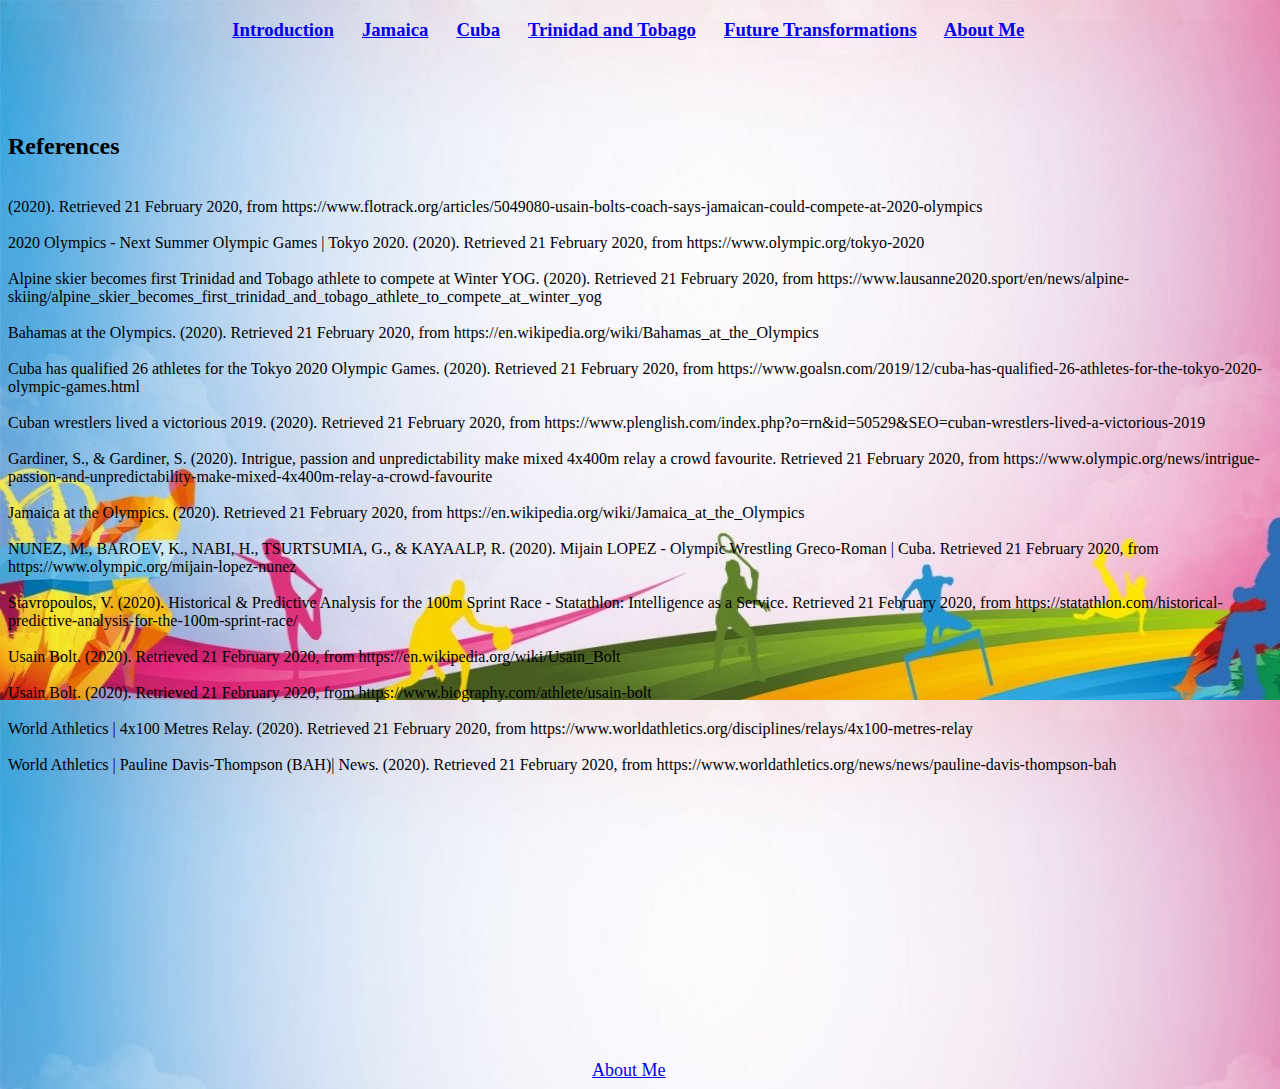
<file: reference.html>
<!DOCTYPE html>
<!--Jermaine Cummings,1803522,Indivual assignment #1,sem2_19_20-->
<html >
<font face="times new roman">
<head>
	<title>Caribbean sports Ambassadors</title>
</head>
<body background="sports12.jpg" alink="yellow" vlink="black">
	<h3>
		<center>
		 <nav>
		 		<a href="Introduction.html">Introduction</a>&nbsp;&nbsp;&nbsp;&nbsp;&nbsp;
		 		<a href="jamaica.html">Jamaica</a>&nbsp;&nbsp;&nbsp;&nbsp;&nbsp;
				<a href="Cuba.html">Cuba</a>&nbsp;&nbsp;&nbsp;&nbsp;&nbsp;
		 		<a href="Trinidad and Tobago.html">Trinidad and Tobago</a>&nbsp;&nbsp;&nbsp;&nbsp;&nbsp;
		 		<a href="Futuretransformation.html">Future Transformations</a>&nbsp;&nbsp;&nbsp;&nbsp;&nbsp;
		 		<a href="aboutme.html">About Me</a>&nbsp;&nbsp;&nbsp;&nbsp;&nbsp;
		 </nav>
		 </center>
	</h3>
	<br><br><br>
<P>
	<h2>References</h2>
	<br>
(2020). Retrieved 21 February 2020, from https://www.flotrack.org/articles/5049080-usain-bolts-coach-says-jamaican-could-compete-at-2020-olympics
<br><br>
2020 Olympics - Next Summer Olympic Games | Tokyo 2020. (2020). Retrieved 21 February 2020, from https://www.olympic.org/tokyo-2020
<br><br>
Alpine skier becomes first Trinidad and Tobago athlete to compete at Winter YOG. (2020). Retrieved 21 February 2020, from https://www.lausanne2020.sport/en/news/alpine-skiing/alpine_skier_becomes_first_trinidad_and_tobago_athlete_to_compete_at_winter_yog
<br><br>
Bahamas at the Olympics. (2020). Retrieved 21 February 2020, from https://en.wikipedia.org/wiki/Bahamas_at_the_Olympics
<br><br>
Cuba has qualified 26 athletes for the Tokyo 2020 Olympic Games. (2020). Retrieved 21 February 2020, from https://www.goalsn.com/2019/12/cuba-has-qualified-26-athletes-for-the-tokyo-2020-olympic-games.html
<br><br>
Cuban wrestlers lived a victorious 2019. (2020). Retrieved 21 February 2020, from https://www.plenglish.com/index.php?o=rn&id=50529&SEO=cuban-wrestlers-lived-a-victorious-2019
<br><br>
Gardiner, S., & Gardiner, S. (2020). Intrigue, passion and unpredictability make mixed 4x400m relay a crowd favourite. Retrieved 21 February 2020, from https://www.olympic.org/news/intrigue-passion-and-unpredictability-make-mixed-4x400m-relay-a-crowd-favourite
<br><br>
Jamaica at the Olympics. (2020). Retrieved 21 February 2020, from https://en.wikipedia.org/wiki/Jamaica_at_the_Olympics
<br><br>
NUNEZ, M., BAROEV, K., NABI, H., TSURTSUMIA, G., & KAYAALP, R. (2020). Mijain LOPEZ - Olympic Wrestling Greco-Roman | Cuba. Retrieved 21 February 2020, from https://www.olympic.org/mijain-lopez-nunez
<br><br>
Stavropoulos, V. (2020). Historical & Predictive Analysis for the 100m Sprint Race - Statathlon: Intelligence as a Service. Retrieved 21 February 2020, from https://statathlon.com/historical-predictive-analysis-for-the-100m-sprint-race/
<br><br>
Usain Bolt. (2020). Retrieved 21 February 2020, from https://en.wikipedia.org/wiki/Usain_Bolt
<br><br>
Usain Bolt. (2020). Retrieved 21 February 2020, from https://www.biography.com/athlete/usain-bolt
<br><br>
World Athletics | 4x100 Metres Relay. (2020). Retrieved 21 February 2020, from https://www.worldathletics.org/disciplines/relays/4x100-metres-relay
<br><br>
World Athletics | Pauline Davis-Thompson (BAH)| News. (2020). Retrieved 21 February 2020, from https://www.worldathletics.org/news/news/pauline-davis-thompson-bah</P>
<br><br><br><br><br><br><br><br><br><br><br><br><br><br><br>
<footer>
	<center>
	<font size="4">
		<a href="aboutme.html">About Me</a>&nbsp;&nbsp;&nbsp;&nbsp;&nbsp;

	</font>
	</center>
</footer>
</font>
</html>
</file>
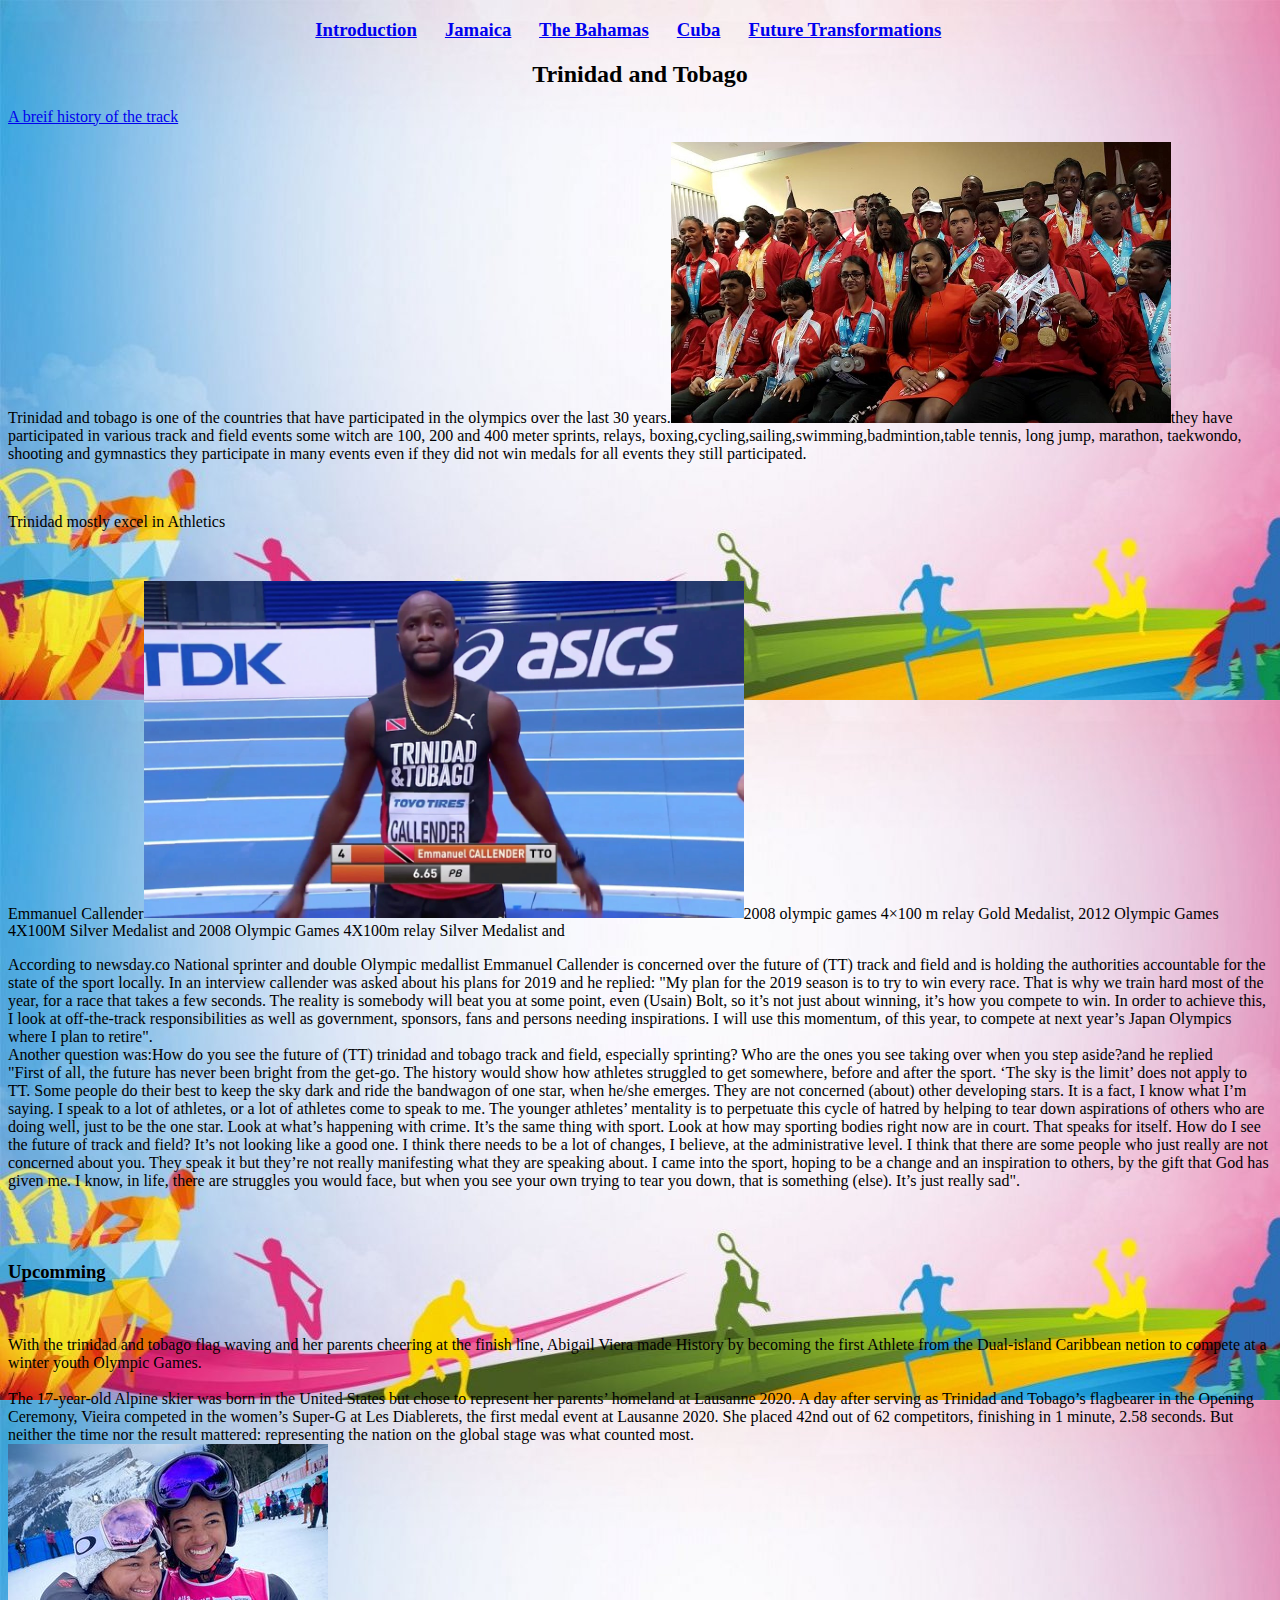
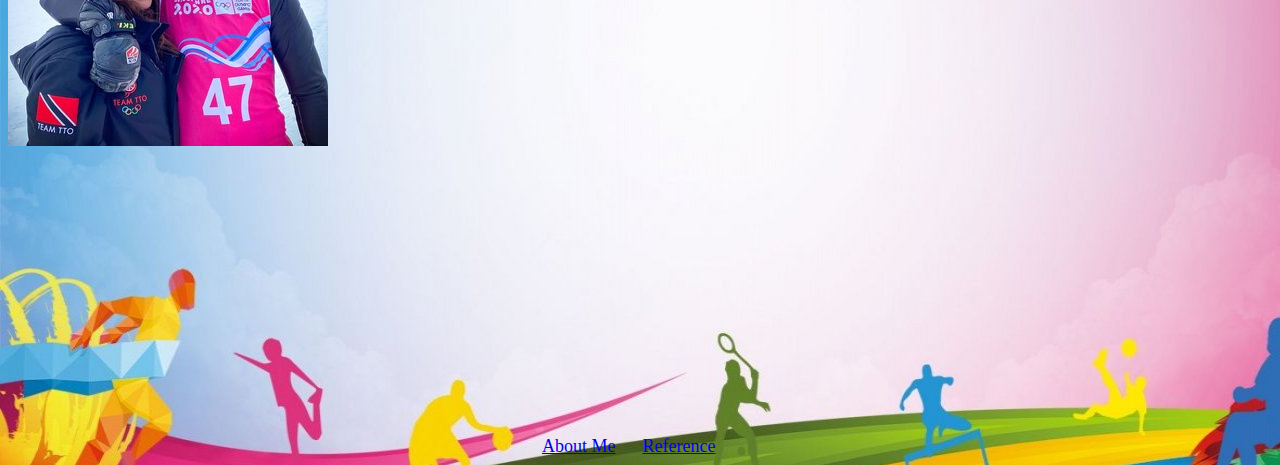
<file: Trinidad and Tobago.html>
<!DOCTYPE html>
<!--Jermaine Cummings,1803522,Indivual assignment #1,sem2_19_20-->
<html >
<font face="times new roman">
<head>
	<title>Caribbean sports Ambassadors</title>
</head>
<body background="sports12.jpg" alink="yellow" vlink="black">
	<h3>
		<center>
		 <nav>
		 		<a href="Introduction.html">Introduction</a>&nbsp;&nbsp;&nbsp;&nbsp;&nbsp;
		 		<a href="jamaica.html">Jamaica</a>&nbsp;&nbsp;&nbsp;&nbsp;&nbsp;
		 		<a href="Bahamas.html">The Bahamas</a>&nbsp;&nbsp;&nbsp;&nbsp;&nbsp;
				<a href="Cuba.html">Cuba</a>&nbsp;&nbsp;&nbsp;&nbsp;&nbsp;
		 		<a href="Futuretransformation.html">Future Transformations</a>&nbsp;&nbsp;&nbsp;&nbsp;&nbsp;
		 </nav>
		 </center>
	</h3>
	<h2 align="center">Trinidad and Tobago</h2>
	<p><p><a href="history.html">A breif history of the track</a></p>
	<p>Trinidad and tobago is one of the countries that have participated in the olympics over the last 30 years.<img src="trinidad.jpg" width="500">they have participated in various track and field events some witch are 100, 200 and 400 meter sprints, relays, boxing,cycling,sailing,swimming,badmintion,table tennis, long jump, marathon, taekwondo, shooting and gymnastics they participate in many events even if they did not win medals for all events they still participated.</p>
	<br>
	<p>Trinidad mostly excel in Athletics</p>
	<br>
	<p>Emmanuel Callender<img src="emmanuel1.jpg" width="600">2008 olympic games 4×100 m relay Gold Medalist, 2012 Olympic Games 4X100M Silver Medalist and 2008 Olympic Games 4X100m relay Silver Medalist and</p>
	<p>According to newsday.co National sprinter and double Olympic medallist Emmanuel Callender is concerned over the future of (TT) track and field and is holding the authorities accountable for the state of the sport locally. In an interview callender was asked about his plans for 2019 and he replied: "My plan for the 2019 season is to try to win every race. That is why we train hard most of the year, for a race that takes a few seconds. The reality is somebody will beat you at some point, even (Usain) Bolt, so it’s not just about winning, it’s how you compete to win. In order to achieve this, I look at off-the-track responsibilities as well as government, sponsors, fans and persons needing inspirations. I will use this momentum, of this year, to compete at next year’s Japan Olympics where I plan to retire". 
		<br>
	Another question was:How do you see the future of (TT) trinidad and tobago track and field, especially sprinting? Who are the ones you see taking over when you step aside?and he replied
<br>
"First of all, the future has never been bright from the get-go. The history would show how athletes struggled to get somewhere, before and after the sport. ‘The sky is the limit’ does not apply to TT. Some people do their best to keep the sky dark and ride the bandwagon of one star, when he/she emerges. They are not concerned (about) other developing stars. It is a fact, I know what I’m saying. I speak to a lot of athletes, or a lot of athletes come to speak to me.

The younger athletes’ mentality is to perpetuate this cycle of hatred by helping to tear down aspirations of others who are doing well, just to be the one star. Look at what’s happening with crime. It’s the same thing with sport. Look at how may sporting bodies right now are in court. That speaks for itself. How do I see the future of track and field? It’s not looking like a good one. I think there needs to be a lot of changes, I believe, at the administrative level.

I think that there are some people who just really are not concerned about you. They speak it but they’re not really manifesting what they are speaking about. I came into the sport, hoping to be a change and an inspiration to others, by the gift that God has given me. I know, in life, there are struggles you would face, but when you see your own trying to tear you down, that is something (else). It’s just really sad".
</p>
<br><br>
<h3>Upcomming</h3>
<br>
<p>With the trinidad and tobago flag waving and her parents cheering at the finish line, Abigail Viera made History by becoming the first Athlete from the Dual-island Caribbean netion to compete at a winter youth Olympic Games.
<br><br>
The 17-year-old Alpine skier was born in the United States but chose to represent her parents’ homeland at Lausanne 2020.
A day after serving as Trinidad and Tobago’s flagbearer in the Opening Ceremony, Vieira competed in the women’s Super-G at Les Diablerets, the first medal event at Lausanne 2020.

She placed 42nd out of 62 competitors, finishing in 1 minute, 2.58 seconds. But neither the time nor the result mattered: representing the nation on the global stage was what counted most.
<br>
<img src="tt.jpg">
</p>
<br><br><br><br><br><br><br><br><br><br><br><br><br><br><br>
<footer>
	<center>
	<font size="4">
		<a href="aboutme.html">About Me</a>&nbsp;&nbsp;&nbsp;&nbsp;&nbsp;
		 <a href="reference.html">Reference</a>&nbsp;&nbsp;&nbsp;&nbsp;&nbsp;
	</font>
	</center>
</footer>
</font>
</html>
</file>
